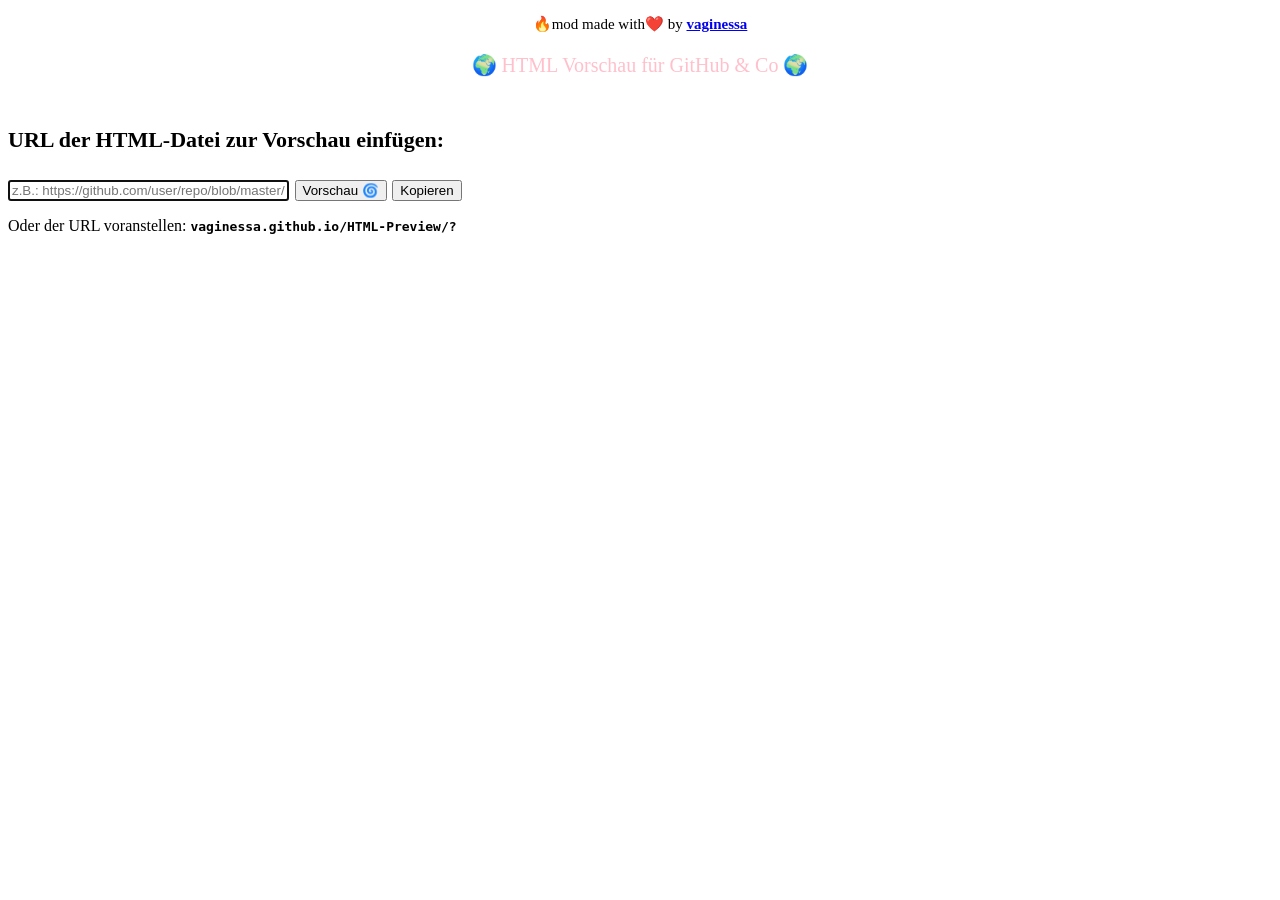
<file: index.html>
<!DOCTYPE html>
<html>
<head>
	<title>HTML Vorschau für GitHub & Co</title>

    <meta charset="utf-8">
    <meta name="viewport" content="width=device-width, initial-scale=1">
    <meta name="Keywords" content="HTML Vorschau, HTML Preview" />

	<meta property="og:type" content="website" />
    <meta property="og:title" content="HTML Vorschau für GitHub & Co" />
    <meta property="og:url" content="vaginessa.github.io/HTML-Preview/?" />

</head>
<body>
	<script type="text/javascript" src="https://ajax.googleapis.com/ajax/libs/jquery/3.1.0/jquery.min.js"></script>
	<script type="text/javascript" src="load.js"></script>
	<script type="text/javascript" src="htmlpreview.js"></script>
</body>
</html>
</file>
